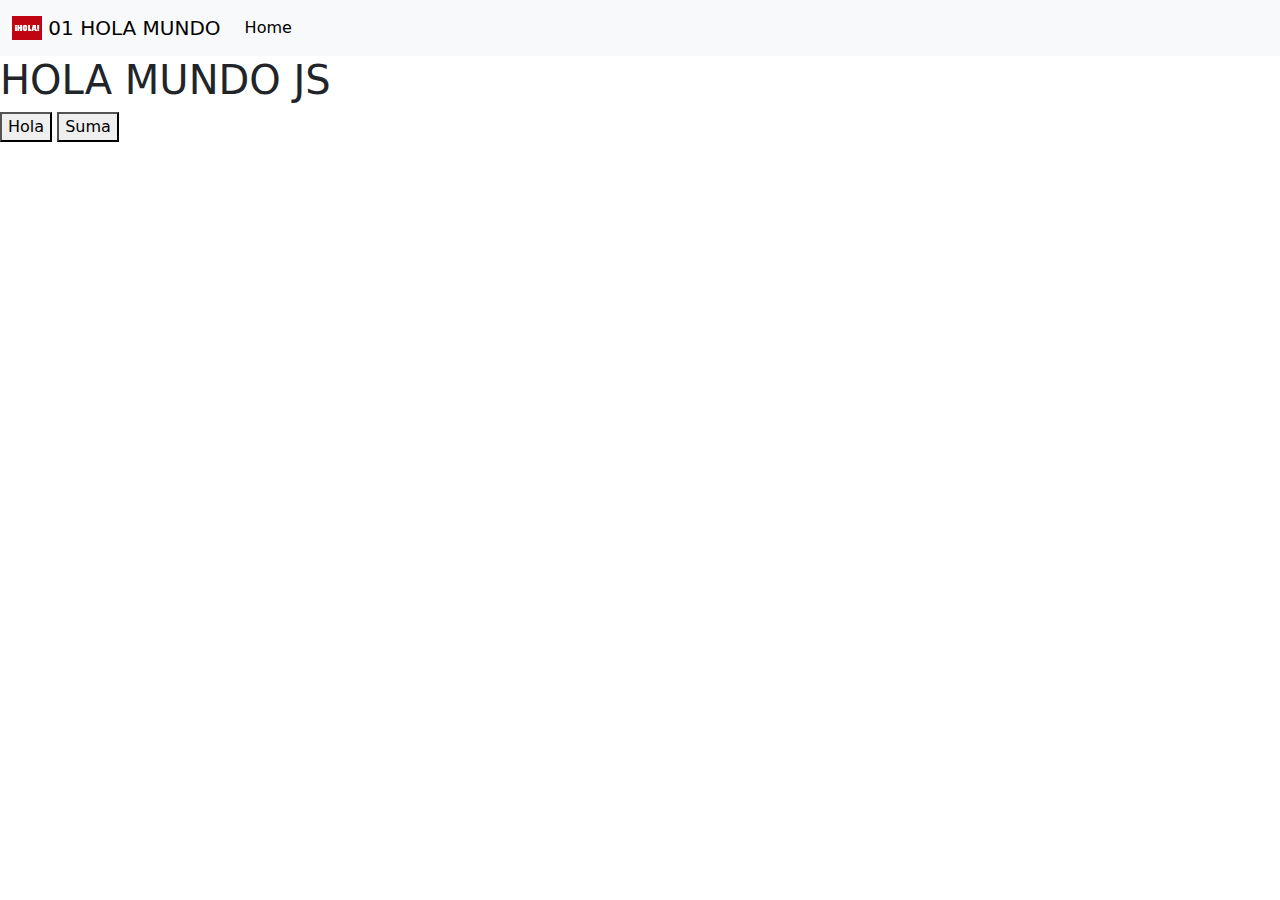
<file: 01 HOLA/index.html>
<!DOCTYPE html>
<html lang="en">
<head>
  <meta charset="UTF-8">
  <meta http-equiv="X-UA-Compatible" content="IE=Edge">
  <meta name="viewport" content="width=device-width, initial-scale=1">
 <link rel="stylesheet" href="../css/bootstrap.min.css">
  <title>ES8 Project</title>


</head>

<body>
  <nav class="navbar navbar-expand-lg bg-body-tertiary">
    <div class="container-fluid">
        <a class="navbar-brand" href="#">
        <img src="hola.jpg" alt="Logo" width="30" height="24" class="d-inline-block align-text-top">
        01 HOLA MUNDO
        </a>
        <button class="navbar-toggler" type="button" data-bs-toggle="collapse" data-bs-target="#navbarNavAltMarkup" aria-controls="navbarNavAltMarkup" aria-expanded="false" aria-label="Toggle navigation">
            <span class="navbar-toggler-icon"></span>
            </button>
            <div class="collapse navbar-collapse" id="navbarNavAltMarkup">
                <div class="navbar-nav">
                <a class="nav-link active" aria-current="page" href="../index.html">Home</a>
                </div>
            </div>
    </div>
</nav>
  <h1>HOLA MUNDO JS</h1>
  <button onclick="hola()">Hola</button> 
 <button onclick="suma()">Suma</button> 
  <script src="main.js"></script>
</body>
</html>
</file>
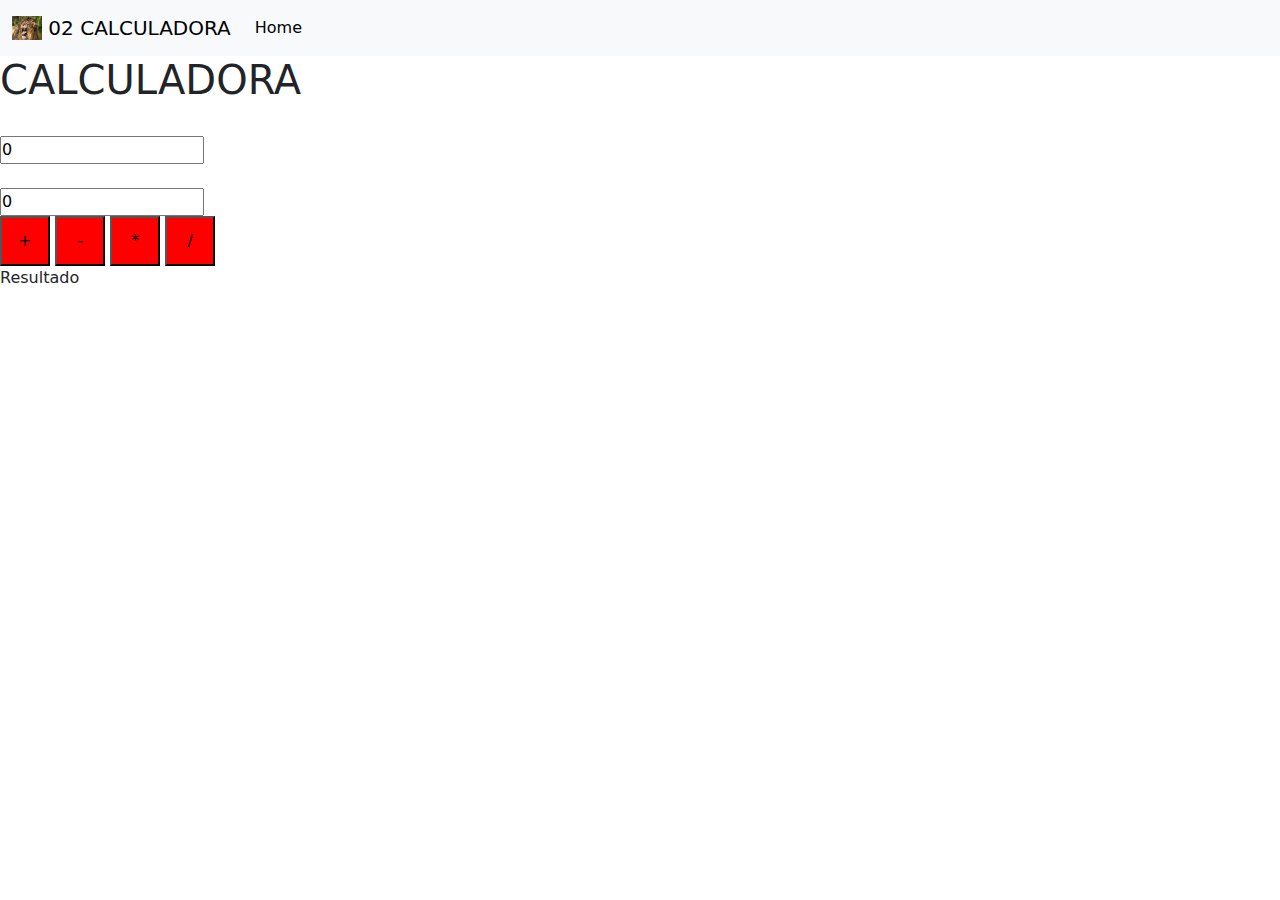
<file: 02 CALCULADORA/index.html>
<!DOCTYPE html>
<html>

<head>
  <meta charset="UTF-8">
  <meta name="viewport" content="width=device-width, initial-scale=1">
  <link rel="stylesheet" href="estilo.css">
  <link rel="stylesheet" href="../css/bootstrap.min.css">
  <title>Calculadora</title>
</head>

<body>

    <nav class="navbar navbar-expand-lg bg-body-tertiary">
        <div class="container-fluid">
            <a class="navbar-brand" href="#">
            <img src="img.jpg" alt="Logo" width="30" height="24" class="d-inline-block align-text-top">
            02 CALCULADORA
            </a>
            <button class="navbar-toggler" type="button" data-bs-toggle="collapse" data-bs-target="#navbarNavAltMarkup" aria-controls="navbarNavAltMarkup" aria-expanded="false" aria-label="Toggle navigation">
                <span class="navbar-toggler-icon"></span>
                </button>
                <div class="collapse navbar-collapse" id="navbarNavAltMarkup">
                    <div class="navbar-nav">
                    <a class="nav-link active" aria-current="page" href="../index.html">Home</a>
                    </div>
                </div>
        </div>
    </nav>
<h1>CALCULADORA</h1>

   <label>Numero 1:</label><br>
      <input type="number" id="n1" placeholder="numero 1" required value="0"><br>
      <label>Numero 2</label><br>
            <input type="number" id="n2" placeholder="numero 2" required value="0"><br>
      <button id="a" onclick="suma()">+</button>
       <button id="b" onclick="resta()">-</button>
 <button id="c" onclick="multiplicación ()">*</button>
 <button id="d" onclick="division()">/</button>
 <div id="res">
   Resultado
 </div>
  
  <script src="app.js"></script>
</body>

</html>
</file>
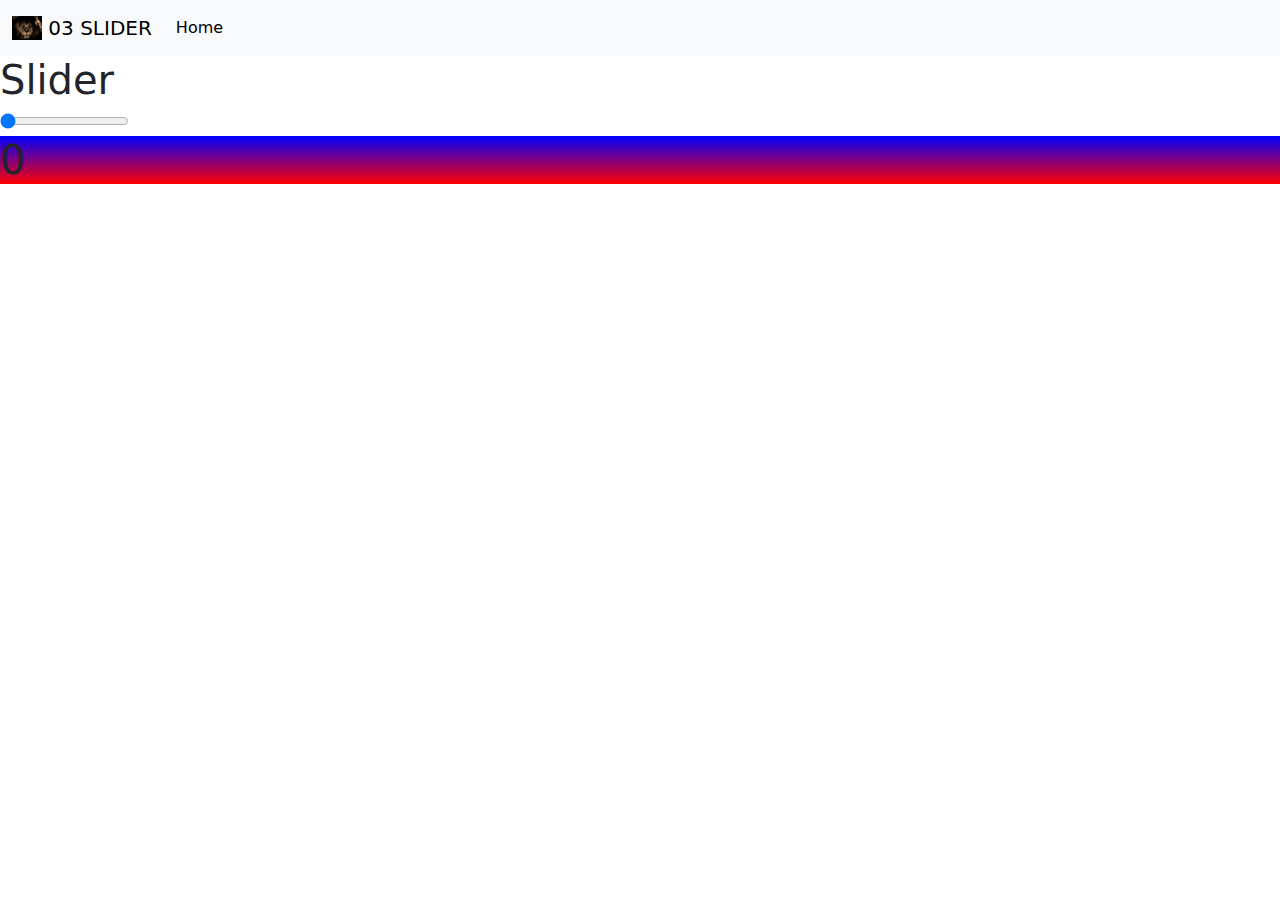
<file: 03 SLIDER/index.html>
<!DOCTYPE html>
<html>

<head>
  <meta charset="UTF-8">
  <meta name="viewport" content="width=device-width, initial-scale=1">
  <link rel="stylesheet" href="estilo.css">
  <link rel="stylesheet" href="../css/bootstrap.min.css">
  <title></title>
</head>

<body>
  <nav class="navbar navbar-expand-lg bg-body-tertiary">
    <div class="container-fluid">
        <a class="navbar-brand" href="#">
        <img src="leon.jpg" alt="Logo" width="30" height="24" class="d-inline-block align-text-top">
        03 SLIDER
        </a>
        <button class="navbar-toggler" type="button" data-bs-toggle="collapse" data-bs-target="#navbarNavAltMarkup" aria-controls="navbarNavAltMarkup" aria-expanded="false" aria-label="Toggle navigation">
            <span class="navbar-toggler-icon"></span>
            </button>
            <div class="collapse navbar-collapse" id="navbarNavAltMarkup">
                <div class="navbar-nav">
                <a class="nav-link active" aria-current="page" href="../index.html">Home</a>
                </div>
            </div>
    </div>
</nav>
<h1>Slider</h1>
<input type="range" onchange="cambiar()" value="0" min="0" max="100" id="v">
<h1 id="valor">0</h1>
<script>
  const cambiar=()=>{
    document.querySelector("#valor").innerHTML=document.querySelector("#v").value;
  }
  
  
</script>
</body>

</html>
</file>
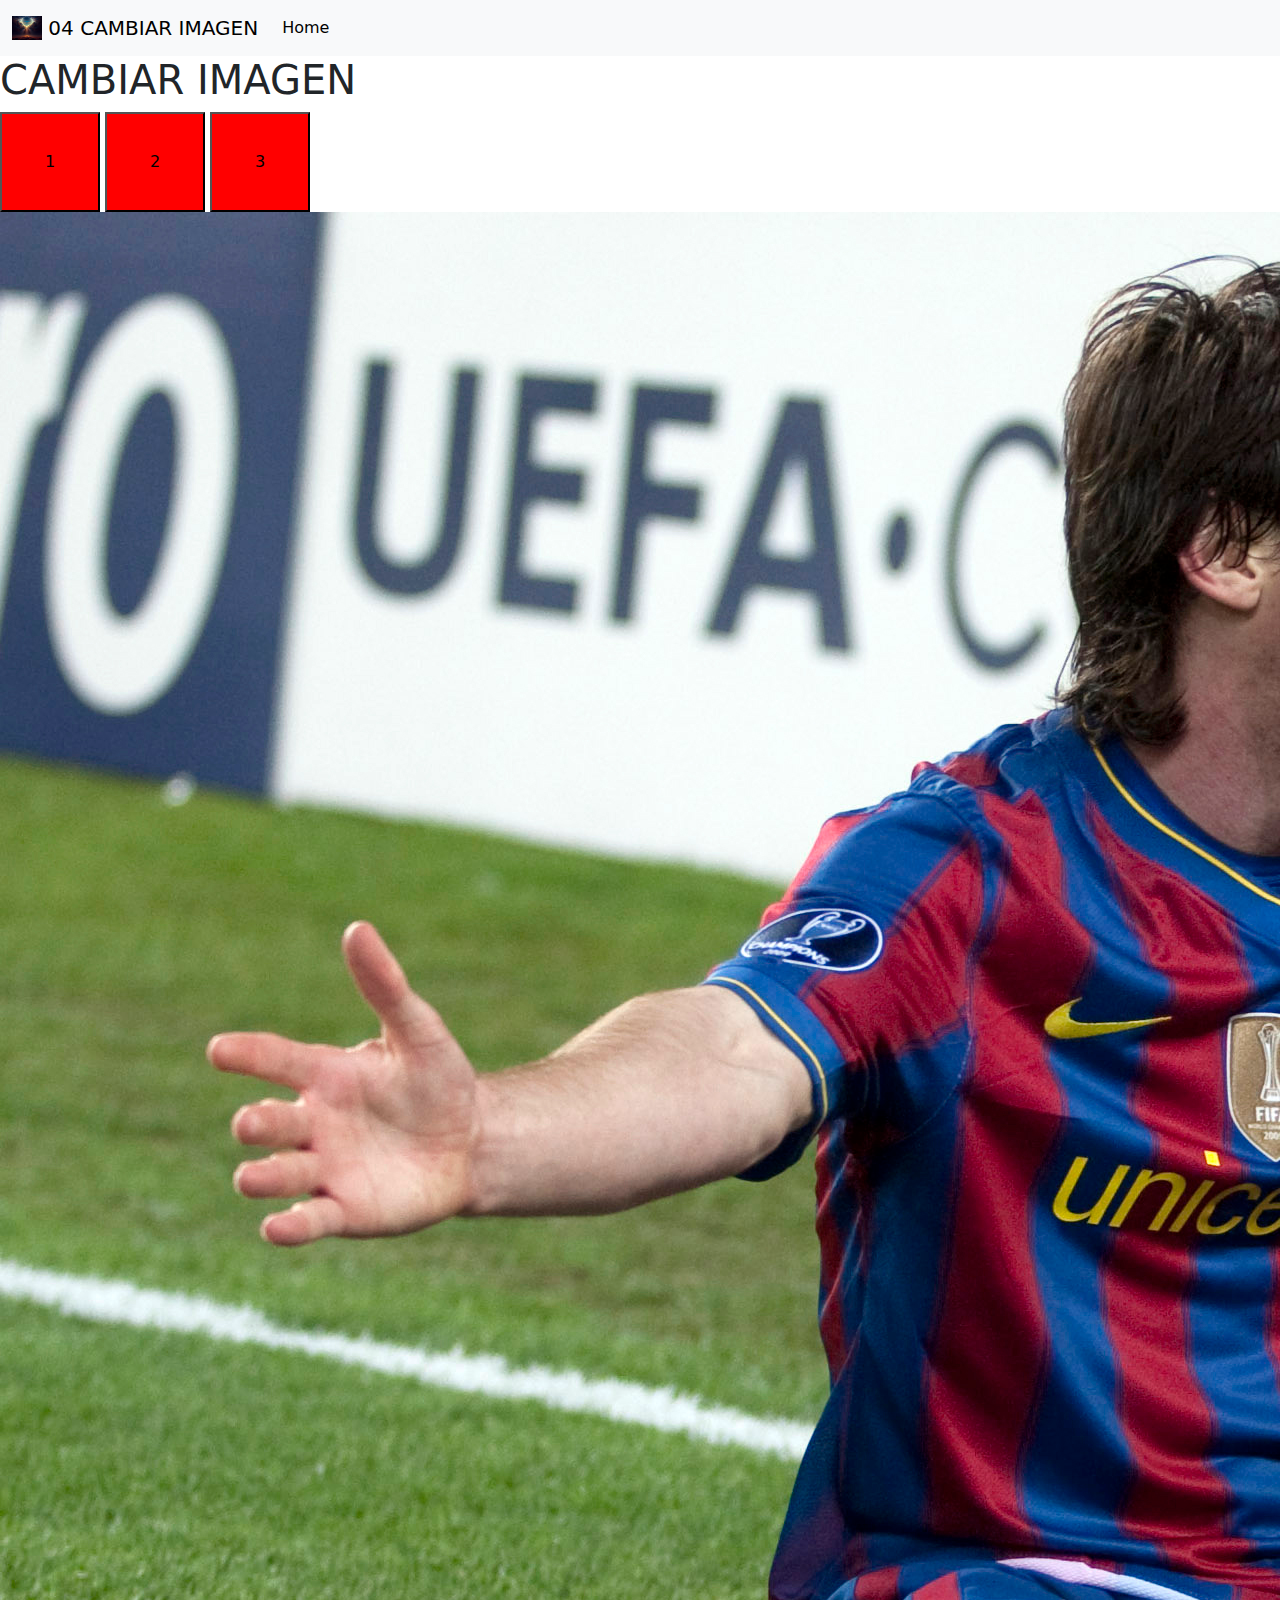
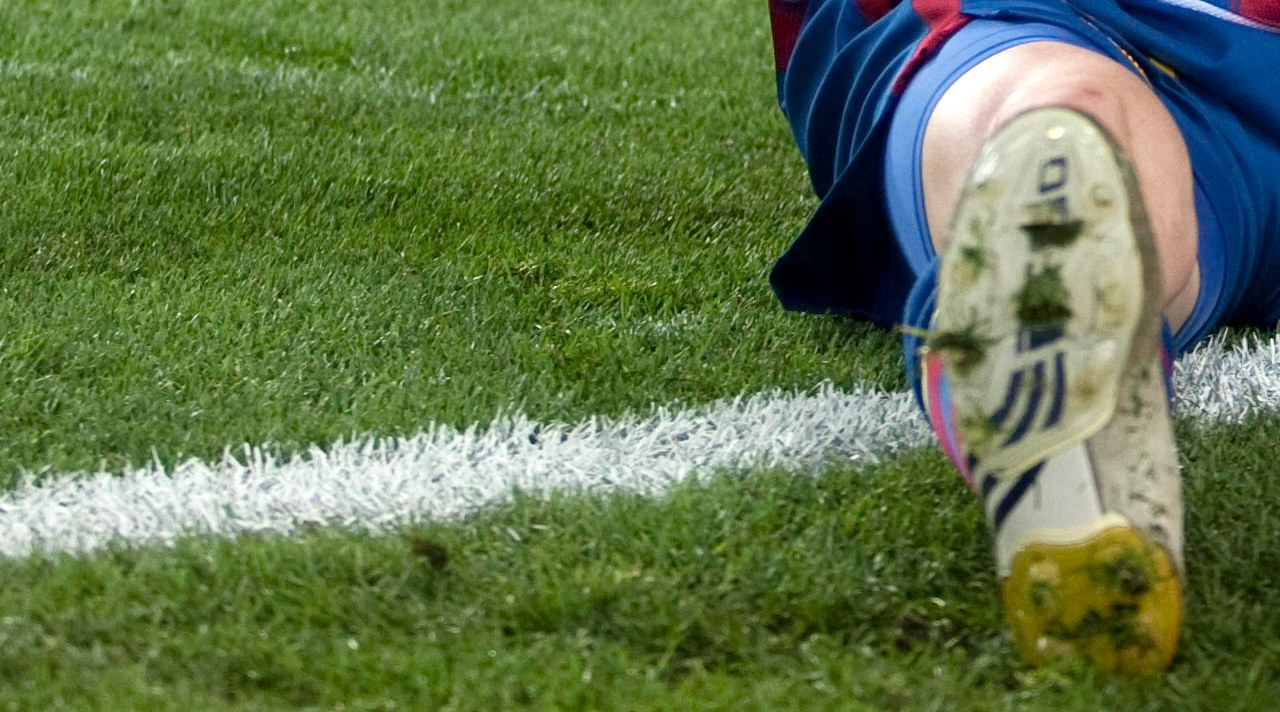
<file: 04 CAMBIAR IMAGEN/index.html>
<!DOCTYPE html>
<html>

<head>
  <meta charset="UTF-8">
  <meta name="viewport" content="width=device-width, initial-scale=1">
  <link rel="stylesheet" href="estilo.css">
  <link rel="stylesheet" href="../css/bootstrap.min.css">
  <title>Cambiar imagen</title>
</head>

<body>
  <nav class="navbar navbar-expand-lg bg-body-tertiary">
    <div class="container-fluid">
        <a class="navbar-brand" href="#">
        <img src="SI.JPG" alt="Logo" width="30" height="24" class="d-inline-block align-text-top">
       04 CAMBIAR IMAGEN
        </a>
        <button class="navbar-toggler" type="button" data-bs-toggle="collapse" data-bs-target="#navbarNavAltMarkup" aria-controls="navbarNavAltMarkup" aria-expanded="false" aria-label="Toggle navigation">
            <span class="navbar-toggler-icon"></span>
            </button>
            <div class="collapse navbar-collapse" id="navbarNavAltMarkup">
                <div class="navbar-nav">
                <a class="nav-link active" aria-current="page" href="../index.html">Home</a>
                </div>
            </div>
    </div>
</nav>
  <h1>CAMBIAR IMAGEN</h1>
  <button id="a" onclick="uno()">1</button>
  <button id="b" onclick="dos()">2</button>
  <button id="c" onclick="tres()">3</button>
  <img src="img1.jpg" alt="" id="imagen">
  <script src="app.js"></script>
</body>

</html>
</file>
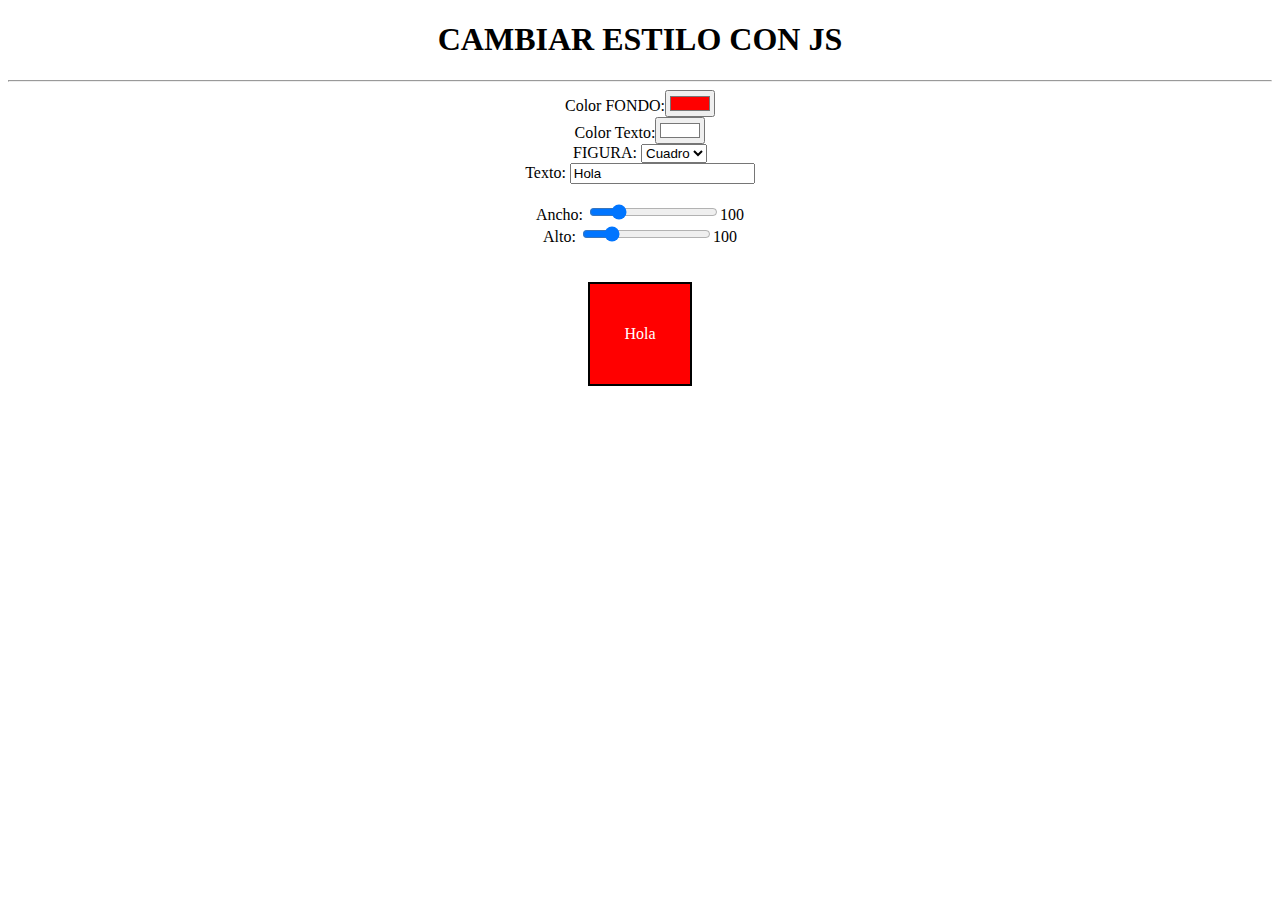
<file: 06 Style/index.html>
<!DOCTYPE html>
<html lang="en">
<head>
    <meta charset="UTF-8">
    <meta http-equiv="X-UA-Compatible" content="IE=edge">
    <meta name="viewport" content="width=device-width, initial-scale=1.0">
    <title>Style</title>
    <style>
        *{
            transition: 2s ease all;
        }
        body{
            text-align: center;
        }
        div{
            width: 100px;
            height: 100px;
            display: block;
            border: 2px solid black;
            margin: auto;
            display: flex;
            justify-content: center;
            align-items: center;
        }
    </style>
</head>
<body onload="cambiar()">
<h1>CAMBIAR ESTILO CON JS</h1><hr>
Color FONDO:<input type="color" id="color" onchange="cambiar()" value="#FF0000"><br>
Color Texto:<input type="color" id="colort" onchange="cambiar()" value="#FFFFFF"><br>
FIGURA: <select name="figura" id="figura" onchange="cambiar()">
<option value="1">Cuadro</option>
<option value="2">Circulo</option>
</select><br>
Texto:
<input type="text" id="texto" onkeyup="cambiar()" value="Hola"><br><br>
Ancho: <input type="range" id="ancho" onchange="cambiar()" min="1" max="500" value="100"><span id="vancho">100</span><br>
Alto: <input type="range" id="alto" onchange="cambiar()" min="1" max="500" value="100"><span id="valto">100</span><br>
<br><br>
<div id="item">HOLA</div>
 <script src="app.js"></script>
</body>

</html>
</file>
<file: 02 CALCULADORA/estilo.css>
*{
    margin:0px;
    padding:0px;
    }
    body{
      background: aqua;
    }
    h1{
      color: white;
    }
    label{
      color: white;
    }
    #a{
      height: 50px;
      width: 50px;
      background: red;
    }
    #b{
      height: 50px;
      width: 50px;
      background: red;
    }
    #c{
      height: 50px;
      width: 50px;
      background: red;
    }
    #d{
      height: 50px;
      width: 50px;
      background: red;
    }
</file>
<file: 03 SLIDER/estilo.css>
*{
    margin:0px;
    padding:0px;
    }
    body{
      background: indianred;
    }
    h1{
      color: white;
    }
    #valor{
      background: linear-gradient(blue, red);
    }
</file>
<file: 04 CAMBIAR IMAGEN/estilo.css>
*{
    margin:0px;
    padding:0px;
    }
    body{
      background: blue;
    }
    h1{
      color: white;
    }
    #a{
      width: 100px;
      height: 100px;
      background: red;
    }
    #b{
      width: 100px;
      height: 100px;
      background: red;
    }
  #c{
      width: 100px;
      height: 100px;
      background: red;
  }
</file>
